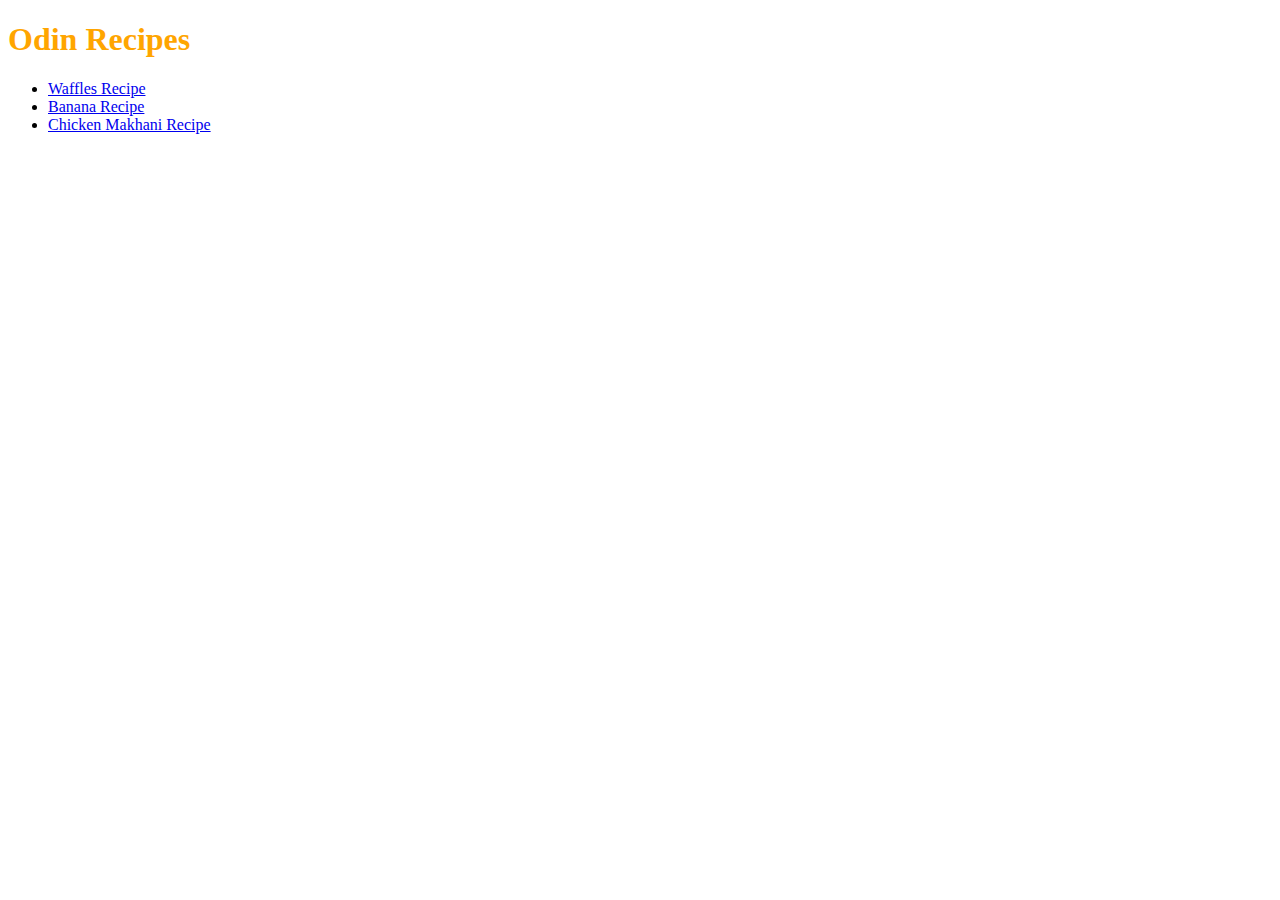
<file: index.html>
<!DOCTYPE html>
<html lang="en">
<head>
  <meta charset="UTF-8">
  <meta name="viewport" content="width=device-width, initial-scale=1.0">
  <link rel="stylesheet" href="style.css">
  <title>Odin Recipes</title>
</head>
<body>
	<h1>Odin Recipes</h1>
	<ul>

		<li><a href="./recipes/waffles.html" target="_blank">Waffles Recipe</a></li>
		<li><a href="./recipes/banana_bread.html" target="_blank">Banana Recipe</a></li>
		<li><a href="./recipes/chicken_makhani.html" target="_blank">Chicken Makhani Recipe</a></li>
	</ul>

  </body>
</html>
</file>
<file: style.css>
body {
  background: url("https://img.freepik.com/free-photo/elegant-modern-kitchen-with-stainless-steel-appliances-generated-by-ai_188544-26862.jpg?t=st=1715468963~exp=1715472563~hmac=3f1d984e6149722d2a01aaa43ad0d9d0e068646bd181f0407b6baeb0a9214b3a&w=826");
  background-repeat: no-repeat;
  background-size: 100% 100%;
  background-size: cover;
}

h1 {
  color: orange;
}
</file>
